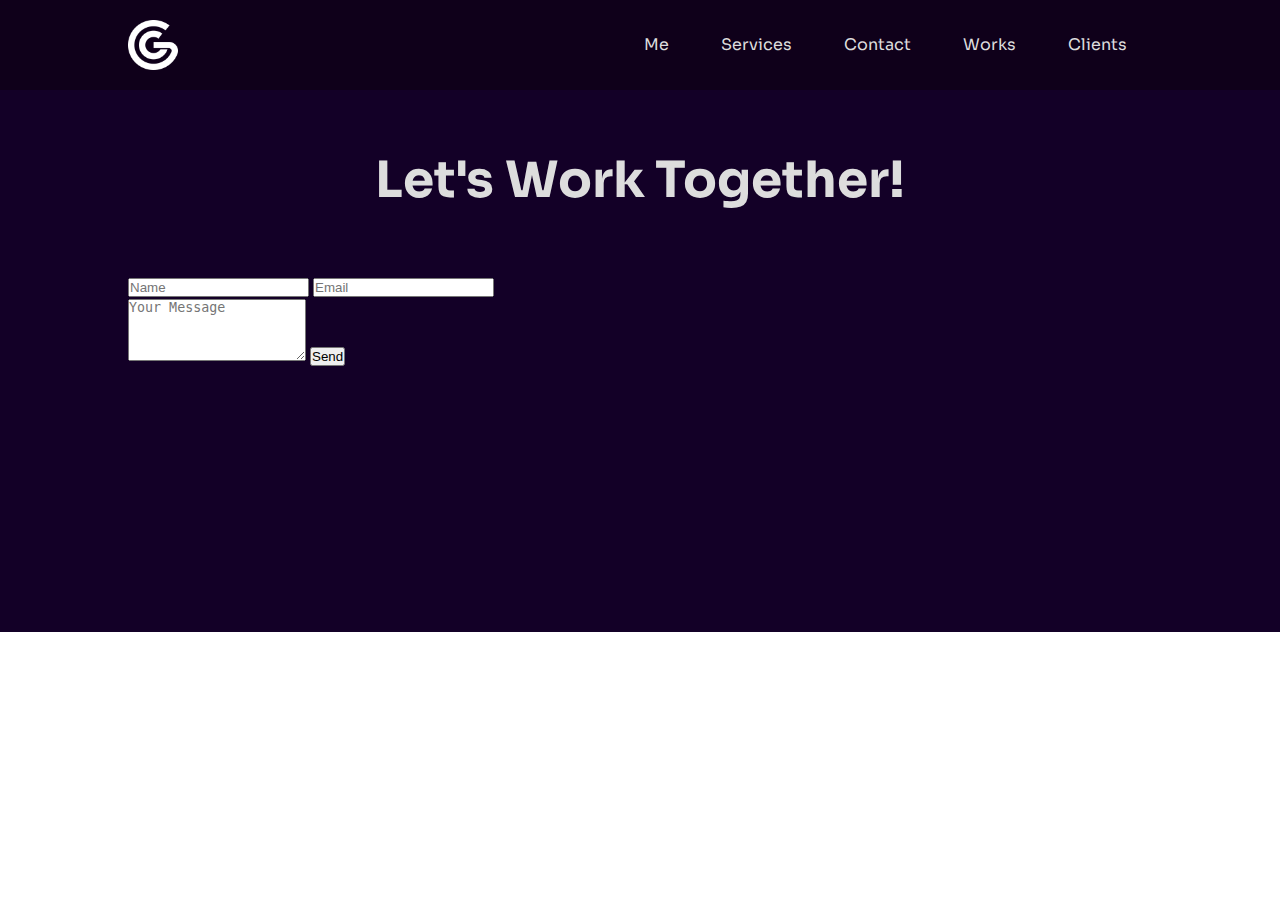
<file: contacto.html>
<!DOCTYPE html>
<html lang="en">
<head>
    <meta charset="UTF-8">
    <meta name="viewport" content="width=device-width, initial-scale=1.0">
    <title>Danna Rojas</title>
    <link rel="stylesheet" href="css/estilos.css">
    <link rel="shortcut icon" href="imagenes/logo-primary.png" type="image/x-icon">
</head>

<body>
    <header id="cabecera">
        <div class="contenedor-barra">
            <!-- BARRA DE NAVEGACION -->
            <nav class="nav-bar">
                <div class="nav-logo">
                    <img src="imagenes/logo-primary.png" alt="Logo de la Empresa!" class="imgfluid">
                </div>
                <ul class="nav-menu">
                    <li class="nav-menu-item"><a class="nav-menu-link" href="index.html">Me</a></li>
                    <li class="nav-menu-item"><a class="nav-menu-link" href="servicios.html">Services</a></li>
                    <li class="nav-menu-item"><a class="nav-menu-link" href="contacto.html">Contact</a></li>
                    <li class="nav-menu-item"><a class="nav-menu-link" href="trabajos.html">Works</a></li>
                    <li class="nav-menu-item"><a class="nav-menu-link" href="clientes.html">Clients</a></li>
                </ul>
            </nav>
        </div>
    </header>

    <!-- FORMULARIO DE CONTACTO -->
    <section id="contacto">
        <div class="subtitulo">
            <h1>Let's Work Together!</h1>
        </div>
        <div class="contenedor">
            <!-- FORMULARIO -->
            <form>
                <div class="form-group">
                    <input type="text" placeholder="Name" required>
                    <input type="email" placeholder="Email" required>
                </div>
                <textarea placeholder="Your Message" rows="4" required></textarea>
                <button type="submit">Send</button>
            </form>

            <!-- MAPA -->
            <div class="mapa">
                <iframe src="https://www.google.com/maps/embed?pb=!1m18!..." width="100%" height="300" style="border:0;" allowfullscreen="" loading="lazy"></iframe>
            </div>
        </div>
    </section>
</body>
</file>
<file: css/estilos.css>
@import url('https://fonts.googleapis.com/css2?family=Poppins:ital,wght@0,100;0,200;0,300;0,400;0,500;0,600;0,700;0,800;0,900;1,100;1,200;1,300;1,400;1,500;1,600;1,700;1,800;1,900&family=Sora:wght@100..800&display=swap');
@import url('https://cdnjs.cloudflare.com/ajax/libs/font-awesome/6.6.0/css/all.min.css');


:root{
    /* PALETA DE COLORES */
    --color-lila: #8750F7;
    --color-morado: #2A1454;
    --color-blanco: #ddd;
    --color-negro: #0f001a;
    --color-moradooscuro: #270044;
    --color-moradomasoscuro:#130027;

    /* TIPOGRAFIAS */
    --fuente1:"Sora",sans-serif;
    --fuente2:"Poppins",sans-serif;

}

* {
    margin: 0;
    padding: 0;

    box-sizing: border-box;
}

/* GENERALES */


/* ETIQUETAS */
body{
    font-family: var(--fuente1);
    line-height: 1.5;
}

h1{
    font-size: 50px;
    font-weight: bold;
    word-spacing: -0.5px;
    line-height: 1;
    padding-bottom: 20px;
    padding-top: 15px;
}

h2{
    letter-spacing: 0.5px;
}

img{
    display: block;
}

/* FLECHA */
.scroll-up {
    /* Formato de botón */
    width: 45px;
    height: 45px;
    text-align: center; /* Centrar horizontalmente*/
    line-height: 45px; /* Centrar verticalmente */
    background-color: var(--color-moradomasoscuro);
    color: var(--color-blanco);
  
    /* Posicionamiento fijo del botón con respecto al viewport */
    position: fixed;
    bottom: 30px;
    right: 30px;
}

html {
    scroll-behavior: smooth; /* Suavizar la velocidad del scroll */
  }

/* CLASE */
.contenedor {
    display: flex;
    width: 80%;
    margin-left: auto;
    margin-right: auto;
    flex-direction: row;
}

.columna {
    flex: 1;
    padding: 10px;
}

.subtitulo{
    text-align: center;
    justify-content: center;
    padding-bottom: 50px;
}

.imgfluid{
    width: 100%;
}

.alinear{
    text-align: center;
}

.centrar{
justify-content: center;
align-content: center;
}

.segundo{
    padding-top: 50px;
    padding-bottom: 25px;
    font-size: 30px;
}

.contenido{
    margin-top: 20px;
    margin-bottom: 20px;
    align-content: center;
    justify-content: center;
}

/* NAVIGATION BAR */
#cabecera{
    padding-top: 20px;
    padding-bottom: 20px;
    color: var(--color-blanco);
    background-color: var(--color-negro);
}

.contenedor-barra {
    width: 80%;
    margin-left: auto;
    margin-right: auto;
}

.nav-bar{
    display: flex;
    flex-direction: row;
    justify-content: space-between;
    align-items: center;
}

.nav-logo{
    width: 50px;
}

.nav-menu{
    display: flex;
    flex-direction: row;
    flex-wrap: wrap;
    list-style: none;
}

.nav-menu-item{
    flex-basis: 0;
    flex-grow: 1;

    padding-left: 10px;
    padding-right: 10px;
    margin-left: 2px;
}

.nav-menu-link{
    text-decoration: none;
    color: var(--color-blanco);
    padding: 15px;
    transition: all 0.5s ease-in-out;
}

.nav-menu-link:hover{
    background-color: var(--color-moradooscuro);
    color: var(--color-lila);
    border-radius: 5px;
}

/* PRESENTATIONS */

#presentacion{
    background-color: var(--color-moradomasoscuro);
    color: var(--color-blanco);
    padding-top: 25px;
    padding-bottom: 25px;
}

.imgpresentacion{
    width: 50%;
}

.contenedor-cifras{
    display: flex;
    width: 80%;
    margin-left: auto;
    margin-right: auto;
    margin-top: 30px;
}
.cifra{
    font-size: 45px;
}

.textocifra{
    font-size: 15px;
    line-height: 1.3em;
    text-align: left;
    padding-top: 15px;
    padding-bottom: 15px;
}


.contenedorcifrados{
    display: flex;
    width: 70%;
}

.columnacifrados{
    flex: 1;
    margin-left: 10px;
}


/* MY QUALITY SERVICES */
#servicios{
    color: var(--color-blanco);
    background-color: var(--color-negro);
    padding-top: 50px;
    padding-bottom: 50px;
}

.serviciosback{
    color: var(--color-blanco);
    background-color: var(--color-lila);
    padding-top: 10px;
    padding-bottom: 10px;
    width: 100px;
}

.servicios{
    justify-content: center;
}

.contenedorservicios{
    display: flex;
    width: 60%;
    margin-left: auto;
    margin-right: auto;
    flex-direction: row;
    margin-top: 15px;
}


/* MY WORKS */
#trabajos{
    color:var(--color-blanco);
    background-color: var(--color-moradomasoscuro);
    padding-bottom: 50px;
    padding-top: 50px;
}

.contenedortrabajos{
    background-color: var(--color-moradooscuro);
    max-width: 100%;
    padding-top: 25px;
    padding-bottom: 25px;
    margin-bottom: 10px;
    margin-top: 25px;
}
.imgtrabajo{
    width: 80%;
    padding-right: 10%;
    padding-left: 10%;
}

.col{
    flex-basis: 0;
    flex-grow: 1;
    
    /* ESPACIO ENTRE COLUMNAS */
    padding-left: 30px;
    padding-right: 30 px;
}
.col-33{
    flex-basis: 33.33%;
    max-width: 33.33%;
}

.row{
    display: flex;
    flex-direction: row;
    flex-wrap: wrap;
    margin-bottom: 20px;
}

.texto-trabajos{
    padding-top: 15px;
    margin-bottom: 35px;
    padding-right: 5px;
    padding-left: 5px;
}

/* EXPERIENCE AND EDUCATION */

.contenedoreduyexp{
    background-color: var(--color-moradooscuro);
    max-width: 100%;
    padding: 25px;
    margin-bottom: 20px;
    margin-right: 25px;
    border-radius: 20px;
}

.eduyexpsubtitle{
    text-align: left;
    margin-bottom: 15px;
    padding-right: 25px;
    padding-left: 25px;
    padding-top: 25px;
    margin-right: 25px;
}

#eduyexp{
    background: linear-gradient(90deg, rgba(15,7,21,0.9528186274509804) 0%, rgba(40,24,56,0.7455357142857143) 42%, 
    rgba(119,100,134,0.5970763305322129) 100%),
    url(../imagenes/bannerpresentacion.jpg);
    background-size: cover;
    background-position: top;
    background-attachment: fixed;
    color: var(--color-blanco);
    padding-bottom: 50px;
}


/* MY SKILLS */
#habilidades{
    color:var(--color-blanco);
    background-color: var(--color-moradomasoscuro);
    padding-bottom: 50px;
    padding-top: 50px;
}

.contenedorhabilidad{
    background-color:var(--color-moradooscuro);
    border-radius: 15%;
    max-width: 100%;
    padding: 20px;
    margin-bottom: 20px;
}

.ajustar{
    margin-top: 20px;
}

/* MY CLIENT'S STORIES */
#reseñas {
    color: var(--color-blanco);
    background-color: var(--color-negro);
    padding-top: 50px;
    padding-bottom: 50px;
}

.columnaclientes{
    flex: 1;
    background-color: var(--color-moradomasoscuro);
    padding: 50px;
    margin-left: 30px;
    border-radius: 20px;
    padding-top: 30px;

}



.contenedorcliente{
    margin-top: 30px;
    margin-bottom: 20px;
}
.contenedorreseñas {
    position: relative; /* Para permitir el posicionamiento absoluto del hijo */
    display: flex;
    width: 80%;
    margin: 0 auto;
    flex-direction: row;
    padding: 25px;
    border-radius: 15px;
}

/* Estilo del contenedor padre */
.cont-padre {
    position: relative;
    overflow: hidden;
}

/* Estilo del contenedor hijo */
.cont-hijo {
    width: 100%;
    height: 100%;
    background-color: rgba(24, 4, 43, 0.514); /* Fondo oscuro transparente */
    color: var(--color-blanco);
    text-align: center;
    display: flex;
    flex-direction: column;
    justify-content: center;
    align-items: center;
    position: absolute;
    padding: 10px;
    top: 0;
    left: 0;
    opacity: 0; /* Oculto por defecto */
    transition: opacity 0.3s ease-in-out;
}

/* Efecto de hover en el contenedor padre */
.cont-padre:hover .cont-hijo {
    opacity: 1; /* Muestra el texto e íconos al pasar el cursor */
}

/* Estilo del texto e íconos dentro del contenedor hijo */
.cont-hijo p {
    font-size: 20px;
    margin-bottom: 10px;
    padding: 10px;
}

.cont-hijo .iconos {
    font-size: 20px;
    display: flex;
    gap: 15px;
}

.cont-hijo .iconos i {
    color: var(--color-blanco);
    transition: color 0.3s;
}

.cont-hijo .iconos i:hover {
    color: var(--color-moradooscuro); 
}


/* LET'S WORK TOGETHER */

#contacto{
    color:var(--color-blanco);
    background-color: var(--color-moradomasoscuro);
    padding-bottom: 50px;
    padding-top: 50px;
}
</file>
